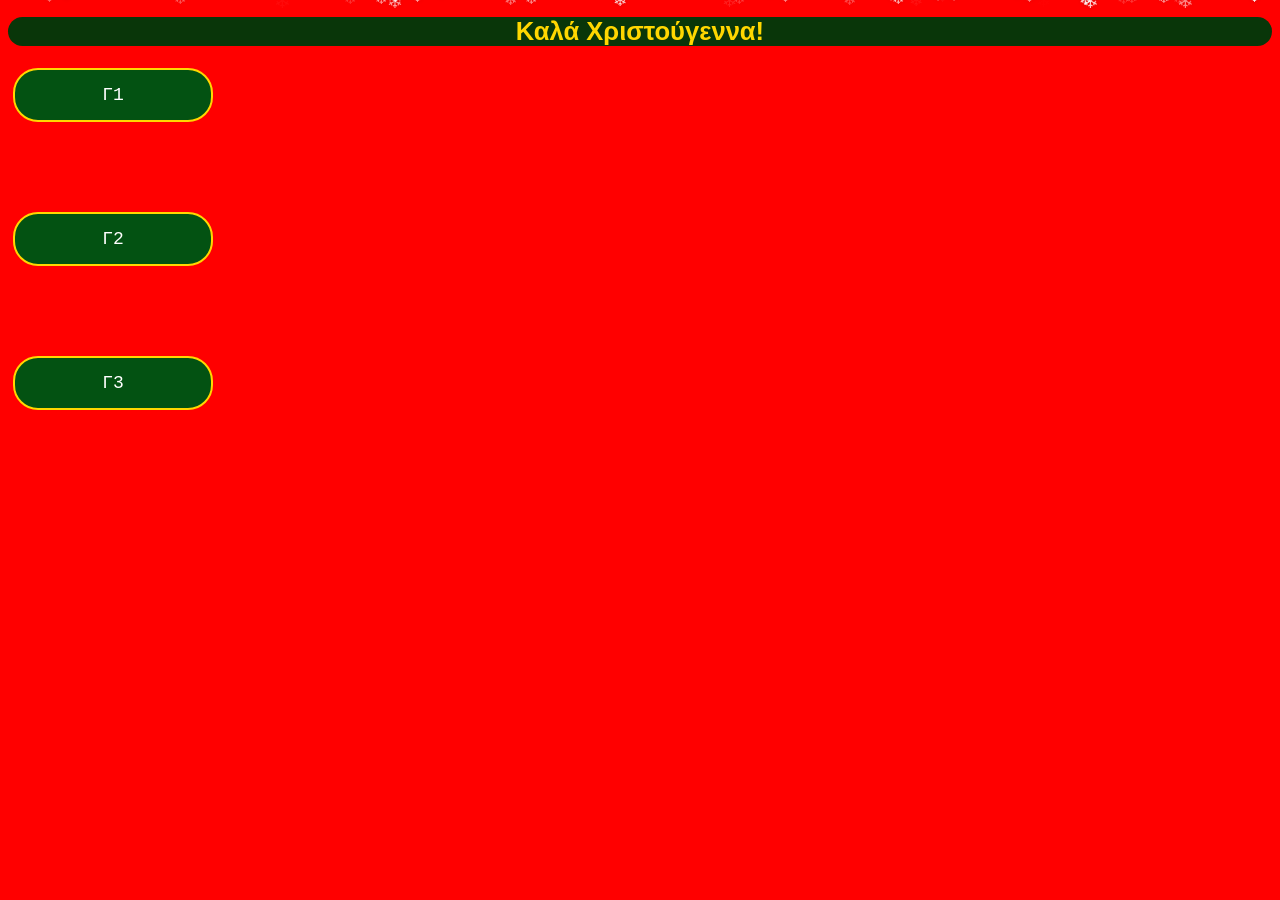
<file: index.html>
<!DOCTYPE html>
<html lang="en">
<head>
  <meta charset="UTF-8">
  <meta name="viewport" content="width=device-width, initial-scale=1.0">
  <title>Πρόγραμμα</title>
  <link rel="stylesheet" href="styles.css">
</head>
<body>

<h1 id="holiday_banner">Καλά Χριστούγεννα!</h1>

  <div class="snow-container" id="snow"></div>

<script>
  const snowContainer = document.getElementById('snow');
  const flakeCount = 40; // Adjust for heavier or lighter snow

  for (let i = 0; i < flakeCount; i++) {
    const flake = document.createElement('div');
    flake.className = 'snowflake';
    flake.innerHTML = '❄';
    flake.style.left = Math.random() * 100 + 'vw';
    flake.style.animationDuration = (Math.random() * 5 + 5) + 's';
    flake.style.animationDelay = Math.random() * 5 + 's';
    flake.style.fontSize = (Math.random() * 10 + 10) + 'px';
    flake.style.opacity = Math.random();
    snowContainer.appendChild(flake);
  }
</script>

<div class="timetable">
  <button class="button" type="button" onclick="this.nextElementSibling.classList.toggle('hidden')" style="padding: 15px 32px; font-size: 18px; border-radius: 25px;">
    <span>Γ1</span>
  </button>

  <div class="hidden">
    <table class="time">
      <tr>
        <th>Δευτέρα</th>
        <th>Τρίτη</th>
        <th>Τετάρτη</th>
        <th>Πέμπτη</th>
        <th>Παρασκευή</th>
      </tr>
      <tr>
        <td>Γαλλικά</td>
        <td>Φυσική</td>
        <td>Φυσική</td>
        <td>Εργ Δεξ</td>
        <td>Οικονομικά</td>
      </tr>
      <tr>
        <td>Ελένη</td>
        <td>Αρχαία</td>
        <td>Μαθηματικά</td>
        <td>Γυμναστική</td>
        <td>Ελένη</td>
      </tr>
      <tr>
        <td>ΚΠΑ</td>
        <td>Λογοτεχνία</td>
        <td>Πληροφορική</td>
        <td>Ιστορία</td>
        <td>Μαθηματικά</td>
      </tr>
      <tr>
        <td>Μαθηματικά</td>
        <td>ΚΠΑ</td>
        <td>Γαλλικά</td>
        <td>Μαθηματικά</td>
        <td>Γυμναστική</td>
      </tr>
      <tr>
        <td>Θρησκευτικά</td>
        <td>Χημεία</td>
        <td>Γλώσσα</td>
        <td>Τεχνολογία</td>
        <td>ΚΠΑ</td>
      </tr>
      <tr>
        <td>Αρχαία</td>
        <td></td>
        <td>Λογοτεχνία</td>
        <td>Γλώσσα</td>
        <td>Βιολογία</td>
      </tr>
      <tr>
        <td></td>
        <td></td>
        <td>Θρησκευτικά</td>
        <td></td>
        <td></td>
      </tr>
    </table>
  </div>
</div>

<h1 class="random_bs_go">"I DONT EXIST"</h1>

<div class="timetable">
  <button class="button" type="button" onclick="this.nextElementSibling.classList.toggle('hidden')" style="padding: 15px 32px; font-size: 18px; border-radius: 25px;">
    <span>Γ2</span>
  </button>

  <div class="hidden">
    <table class="time">
      <tr>
        <th>Δευτέρα</th>
        <th>Τρίτη</th>
        <th>Τετάρτη</th>
        <th>Πέμπτη</th>
        <th>Παρασκευή</th>
      </tr>
      <tr>
        <td>ΚΠΑ</td>
        <td>Βιολογία</td>
        <td>Μαθηματικά</td>
        <td>ΚΠΑ</td>
        <td>ΚΠΑ</td>
      </tr>
      <tr>
        <td>Μαθηματικά</td>
        <td>Λογοτεχνία</td>
        <td>Φυσική</td>
        <td>Μαθηματικά</td>
        <td>Πληροφορική</td>
      </tr>
      <tr>
        <td>Γλώσσα</td>
        <td>Αρχαία</td>
        <td>Λογοτεχνία</td>
        <td>Θρησκευτικά</td>
        <td>Μαθηματικά</td>
      </tr>
      <tr>
        <td>Εργ Δεξ</td>
        <td>Ελένη</td>
        <td>Αρχαία</td>
        <td>Ιστορία</td>
        <td>Γλώσσα</td>
      </tr>
      <tr>
        <td>Φυσική</td>
        <td>Γυμναστική</td>
        <td>Γαλλικά</td>
        <td>Χημεία</td>
        <td>Οικονομικά</td>
      </tr>
      <tr>
        <td>Γυμναστική</td>
        <td>Τεχνολογία</td>
        <td>Θρησκευτικά</td>
        <td></td>
        <td>Γαλλικά</td>
      </tr>
      <tr>
        <td></td>
        <td></td>
        <td></td>
        <td></td>
        <td></td>
      </tr>
    </table>
  </div>
</div>

<h1 class="random_bs_go">"I DONT EXIST v2"</h1>

<div class="timetable">
  <button class="button" type="button" onclick="this.nextElementSibling.classList.toggle('hidden')" style="padding: 15px 32px; font-size: 18px; border-radius: 25px;">
    <span>Γ3</span>
  </button>

  <div class="hidden">
    <table class="time">
      <tr>
        <th>Δευτέρα</th>
        <th>Τρίτη</th>
        <th>Τετάρτη</th>
        <th>Πέμπτη</th>
        <th>Παρασκευή</th>
      </tr>
      <tr>
        <td>Μαθηματικά</td>
        <td>Μαθηματικά</td>
        <td>Τεχνολογία</td>
        <td>Μαθηματικά</td>
        <td>Μαθηματικά</td>
      </tr>
      <tr>
        <td>Ιστορία</td>
        <td>Βιολογία</td>
        <td>Οικονομικά</td>
        <td>Γλώσσα</td>
        <td>Λογοτεχνία</td>
      </tr>
      <tr>
        <td>Εργ Δεξ</td>
        <td>Χημεία</td>
        <td>Γυμναστική</td>
        <td>Αρχαία</td>
        <td>ΚΠΑ</td>
      </tr>
      <tr>
        <td>Φυσική</td>
        <td>Ιστορία</td>
        <td>Γλώσσα</td>
        <td>Γαλλικά</td>
        <td>ΚΠΑ</td>
      </tr>
      <tr>
        <td>Γαλλικά</td>
        <td>Θρησκευτικά</td>
        <td>ΚΠΑ</td>
        <td>Πληροφορική</td>
        <td>Αρχαία</td>
      </tr>
      <tr>
        <td>Θρησκευτικά</td>
        <td>Λογοτεχνία</td>
        <td>Ελένη</td>
        <td></td>
        <td>Γυμναστική</td>
      </tr>
      <tr>
        <td></td>
        <td></td>
        <td></td>
        <td></td>
        <td>Φυσική</td>
      </tr>
    </table>
  </div>
</div>

</body>
</html>
</file>
<file: styles.css>
.hidden { 
    display: none; 
}

  table { 
    border-collapse: collapse; margin-top: 10px; 
}

  th, td { 
    border: 1px solid  gold; padding: 12px 24px; 
}

body{
    background-color: red;
}
.timetable{
    color:rgb(255, 255, 255);
    font-family: 'Segoe UI', Tahoma, Geneva, Verdana, sans-serif;
}
.timetable > div {
  overflow-x: auto;
  max-width: 100%;
}
.random_bs_go{
    color: red;
}
.time{
    background-color: rgb(6, 82, 18);
    box-shadow: 10px 10px red;
    border-radius:25px;
    border-color: gold;
}
.button {
  font-family:'Courier New', Courier, monospace;
  border-radius: 4px;
  background-color: rgb(3, 82, 18);
  border-style:solid;
  border-radius:25px;
  border-color: gold;
  color: #ffffff;
  text-align: center;
  font-size: 28px;
  padding: 20px;
  width: 200px;
  transition: all 0.5s;
  cursor: pointer;
  margin: 5px;
}

.button span {
  cursor: pointer;
  display: inline-block;
  position: relative;
  transition: 0.5s;
}

.button span:after {
  content: '\00bb';
  position: absolute;
  opacity: 0;
  top: 0;
  right: -20px;
  transition: 0.5s;
}

.button:hover span {
  padding-right: 25px;
}

.button:hover span:after {
  opacity: 1;
  right: 0;
}

.snow-container {
    position: fixed;
    top: 0;
    left: 0;
    width: 100%;
    height: 100%;
    pointer-events: none;
    z-index: 9999;
    overflow: hidden;
  }
.snowflake {
    position: absolute;
    top: -10px;
    color: #fff;
    font-size: 1.2em;
    user-select: none;
    animation: fall linear infinite;
    text-shadow: 0 0 5px rgba(0,0,0,0.2);
  }
@keyframes fall {
    0% { transform: translateY(-10vh) translateX(0); opacity: 1; }
    100% { transform: translateY(105vh) translateX(20px); opacity: 0.3; }
  }
#holiday_banner{
  color:gold;
  font-size:1.6em;
  font-family: 'Segoe UI', Tahoma, Geneva, Verdana, sans-serif;
  border-radius: 25px;
  border-color:gold;
  background-color: rgb(9, 54, 9);
  text-align: center;
}
</file>
